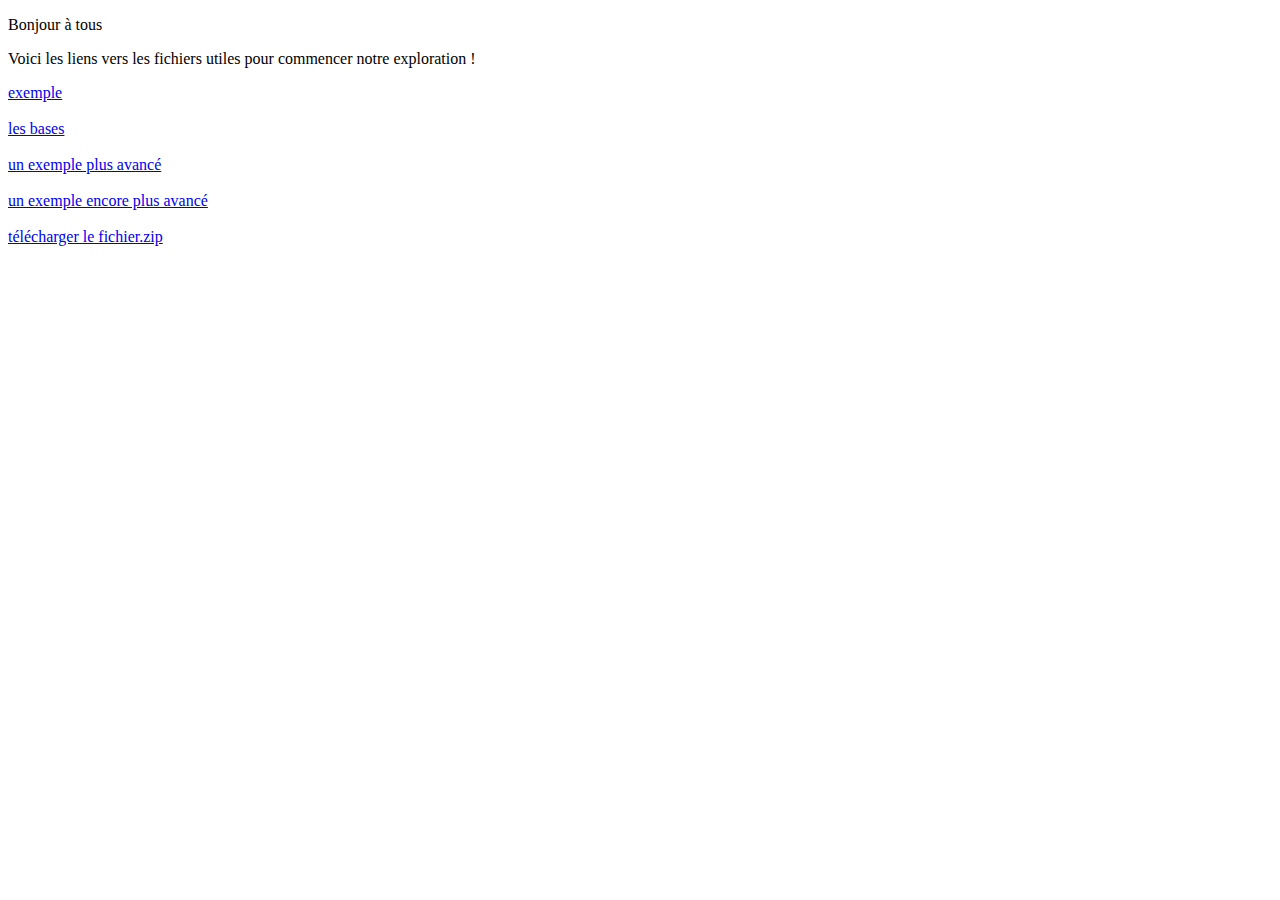
<file: index.html>
<!DOCTYPE html>
<html lang="fr">
<head><meta http-equiv="Content-Type" content="text/html; charset=utf-8">
	<title>Bienvenue sur la page de de découverte du langage HTML</title>
</head>
<body>
<p>Bonjour à tous</p>
<p>Voici les liens vers les fichiers utiles pour commencer notre exploration ! </p>
<a href="exemple.txt" target="_blank"> exemple </a>
<br> </br>
<a href="base.html" target="_blank"> les bases </a>
<br> </br>
<a href="avance.html" target="_blank"> un exemple plus avancé </a>
<br> </br>
<a href="encoreplus.html" target="_blank"> un exemple encore plus avancé </a>
<br> </br>
<a href="siteweb.zip" target="_blank"> télécharger le fichier.zip </a>
</body>
</html>
</file>
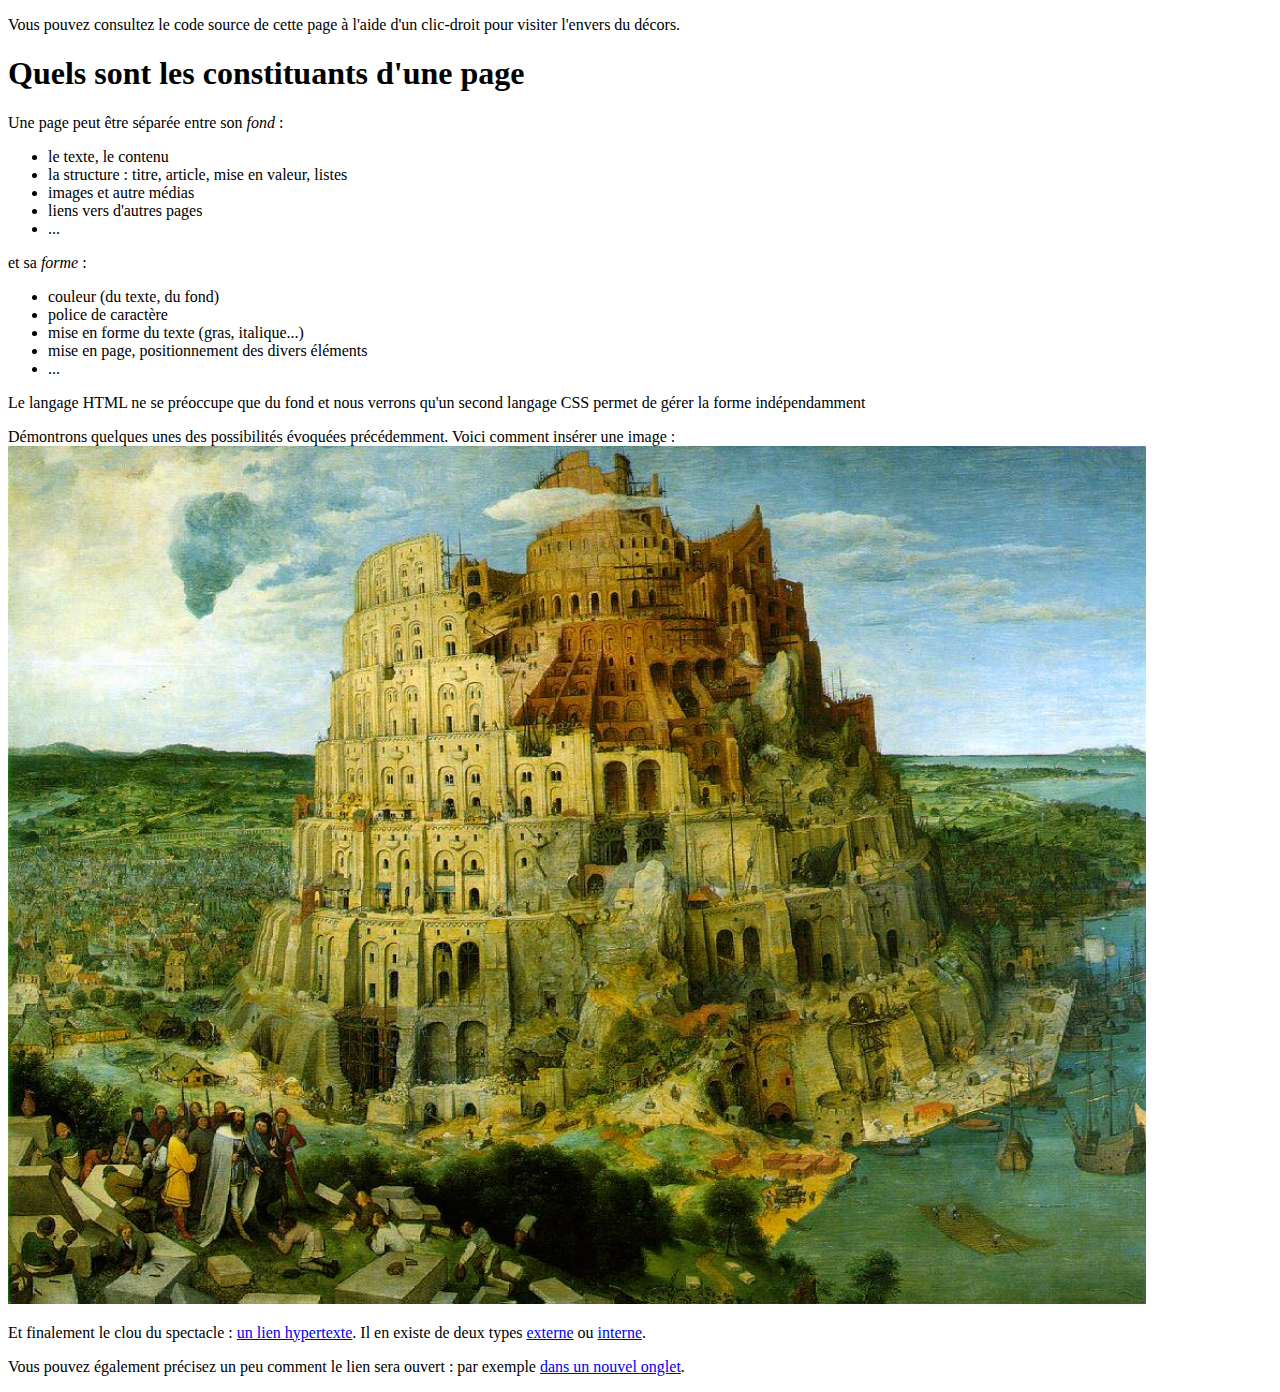
<file: avance.html>
<!DOCTYPE html>
 <html lang="fr">
    <head>
        <meta charset="utf-8">
        <title>Un peu plus loin</title>
    </head>
    <body>
        <p id="debut_de_page">Vous pouvez consultez le code source de cette page à l'aide d'un clic-droit pour visiter l'envers du décors.</p>
    
        <h1>Quels sont les constituants d'une page</h1>
        
        <p>Une page peut être séparée entre son <em>fond</em> :</p>
        
        <ul>
            <li>le texte, le contenu</li>
            <li>la structure : titre, article, mise en valeur, listes</li>
            <li>images et autre médias</li>
            <li>liens vers d'autres pages</li>
            <li>...</li>
        </ul>
        
        <p>et sa <em>forme</em> :</p>
        
        <ul>
            <li>couleur (du texte, du fond)</li>
            <li>police de caractère</li>
            <li>mise en forme du texte (gras, italique...)</li>
            <li>mise en page, positionnement des divers éléments</li>
            <li>...</li>
        </ul>
              
        <p>Le langage HTML ne se préoccupe que du fond et nous verrons qu'un second langage CSS permet de gérer la forme indépendamment</p>
        
        <p>Démontrons quelques unes des possibilités évoquées précédemment. Voici comment insérer une image  : <br/>
        <img src="babel.jpg" alt="un tableau  célèbre" style="width:90%"/><br/>
		</p>
        
        <p>Et finalement le clou du spectacle : <a href="base.html">un lien hypertexte</a>. Il en existe de deux types <a href="https://www.qwant.fr">externe</a> ou <a href="#debut_de_page">interne</a>.</p>
        
        <p>Vous pouvez également précisez un peu comment le lien sera ouvert : par exemple <a href="base.html" target="_blank">dans un nouvel onglet</a>.</p>
        
    </body>
</html>
</file>
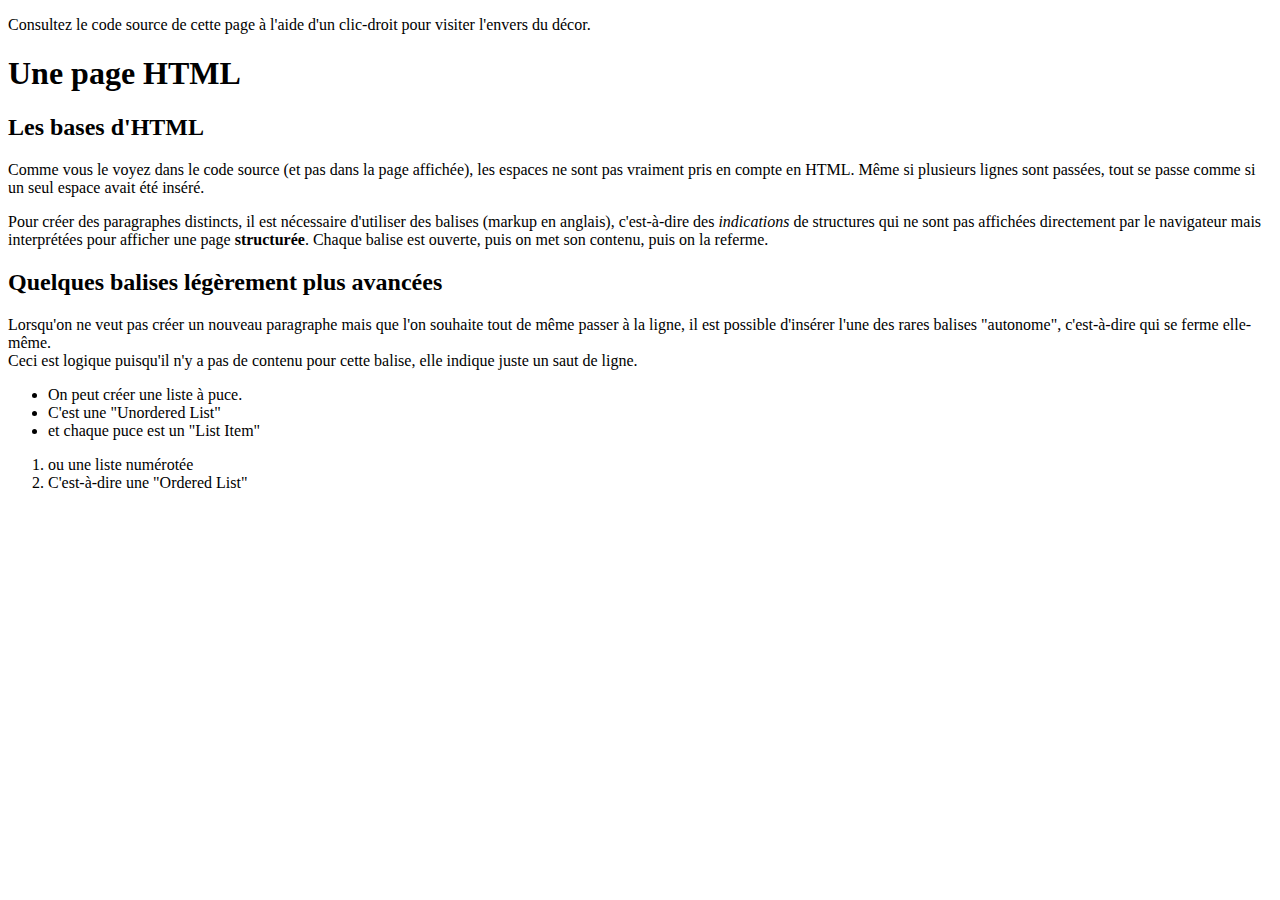
<file: base.html>
<!DOCTYPE html>

<html lang="fr"><head><meta http-equiv="Content-Type" content="text/html; charset=UTF-8">
        
        <title>Titre de la page</title>
    </head>
    <body>
		<p>Consultez le code source de cette page à l'aide d'un clic-droit pour visiter l'envers du décor.</p>
		
        <h1>Une page HTML</h1>
        
        
        
        
        <h2>Les bases d'HTML</h2>
        <p>Comme vous le voyez dans le code source (et pas dans la page affichée), les espaces ne sont pas vraiment pris en compte en HTML. 
        
		
        Même si plusieurs lignes sont passées, tout se passe comme si un seul espace avait été          inséré.</p>
		
		<!-- L'avantage c'est qu'on peut mettre en page son code pour qu'il soit plus lisible en tant que code, sans affecter la mise en page visible par l'utilisateur -->
        
        <p>Pour créer des paragraphes distincts, il est nécessaire d'utiliser des balises (markup en anglais), c'est-à-dire des <em>indications</em> de structures qui ne sont pas affichées directement par le navigateur mais interprétées pour afficher une page <strong>structurée</strong>. Chaque balise est ouverte, puis on met son contenu, puis on la referme.</p>
        
        <h2>Quelques balises légèrement plus avancées</h2>
        
        <p>Lorsqu'on ne veut pas créer un nouveau paragraphe mais que l'on souhaite tout de même passer à la ligne, il est possible d'insérer l'une des rares balises "autonome", c'est-à-dire qui se ferme elle-même. <br>
        Ceci est logique puisqu'il n'y a pas de contenu pour cette balise, elle indique juste un saut de ligne.</p>
        
        <ul> 
            <li>On peut créer une liste à puce.</li>
            <li>C'est une "Unordered List"</li>
            <li>et chaque puce est un "List Item"</li>
        </ul>
        
        <ol>
            <li>ou une liste numérotée</li>
            <li>C'est-à-dire une "Ordered List"</li>
        </ol>
        
        <!-- Voilà c'est fini ! -->
    
</body></html>
</file>
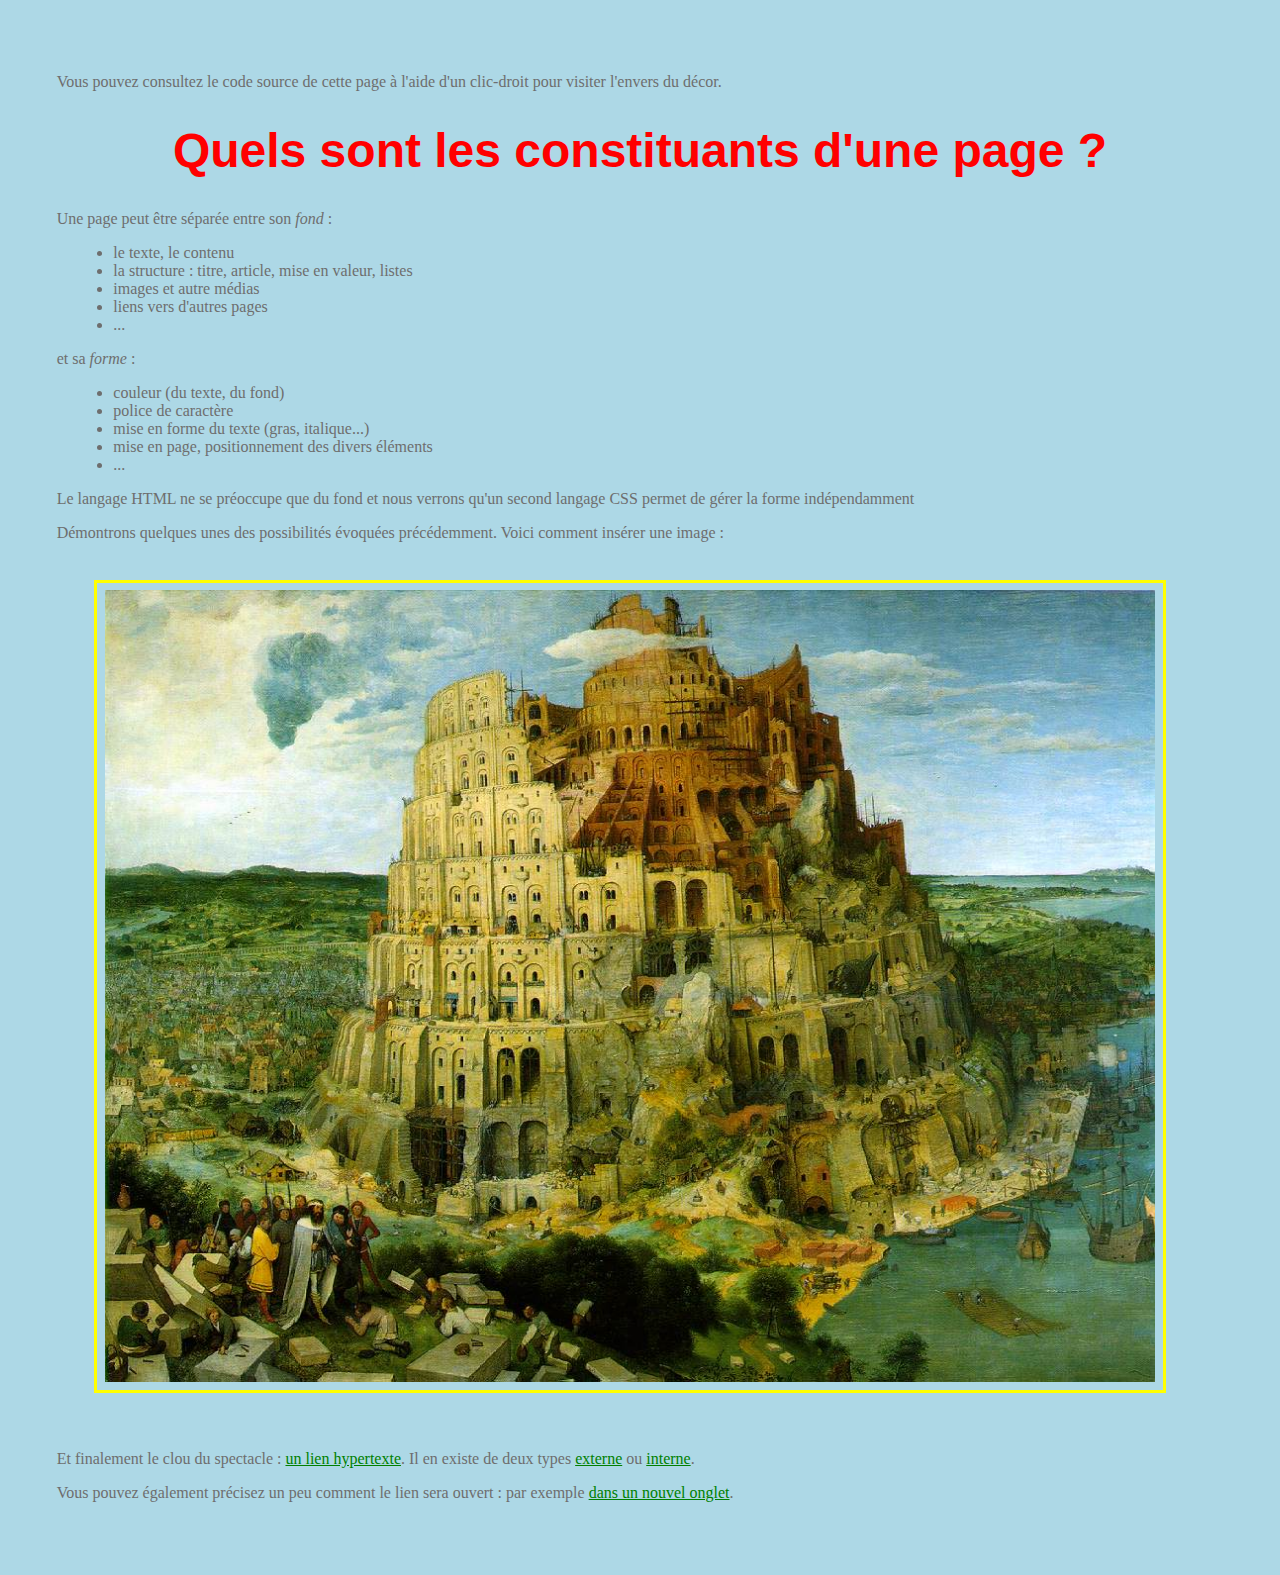
<file: encoreplus.html>
<!DOCTYPE html>
 <html lang="fr">
    <head>
        <meta charset="utf-8">
        <title>Et les styles alors ?</title>
		<link rel="stylesheet" href="style.css" type="text/css">
    </head>
    <body>
        <p id="debut_de_page">Vous pouvez consultez le code source de cette page à l'aide d'un clic-droit pour visiter l'envers du décor.</p>
    
        <h1>Quels sont les constituants d'une page ?</h1>
        
        <p>Une page peut être séparée entre son <em>fond</em> :</p>
        
        <ul>
            <li>le texte, le contenu</li>
            <li>la structure : titre, article, mise en valeur, listes</li>
            <li>images et autre médias</li>
            <li>liens vers d'autres pages</li>
            <li>...</li>
        </ul>
        
        <p>et sa <em>forme</em> :</p>
        
        <ul>
            <li>couleur (du texte, du fond)</li>
            <li>police de caractère</li>
            <li>mise en forme du texte (gras, italique...)</li>
            <li>mise en page, positionnement des divers éléments</li>
            <li>...</li>
        </ul>
              
        <p>Le langage HTML ne se préoccupe que du fond et nous verrons qu'un second langage CSS permet de gérer la forme indépendamment</p>
        
        <p>Démontrons quelques unes des possibilités évoquées précédemment. Voici comment insérer une image  : <br/>
        <img src="babel.jpg" alt="Un tableau célèbre" style="width:90%"/><br/>
		
		</p>
        
        <p>Et finalement le clou du spectacle : <a href="base.html">un lien hypertexte</a>. Il en existe de deux types <a href="https://www.qwant.fr">externe</a> ou <a href="#debut_de_page">interne</a>.</p>
        
        <p>Vous pouvez également précisez un peu comment le lien sera ouvert : par exemple <a href="base.html" target="_blank">dans un nouvel onglet</a>.</p>
        
    </body>
</html>
</file>
<file: style.css>
body {
	margin: 1cm;
	padding: 5mm;
	background-color: lightblue;
	font-family: "Times New Roman", Times, serif;
}
h1 {
	font-family: Impact, Charcoal, sans-serif;
	font-size: 300%;
	color: red;
	text-align: center;
}
img {
	border: solid yellow 3px;
	margin: 1cm;
	padding: 2mm;
}
p, ol, li {
	color: rgb(110,110,110);
}
ul {
	padding-left: 15mm;
}

a:link {
	color: green;
	text-decoration: underline;
}
a:visited {
	color: gray;
}
a:hover {
	color: red;
	text-decoration: none;
}
a:active, a:focus {
	color: red;
}
</file>
